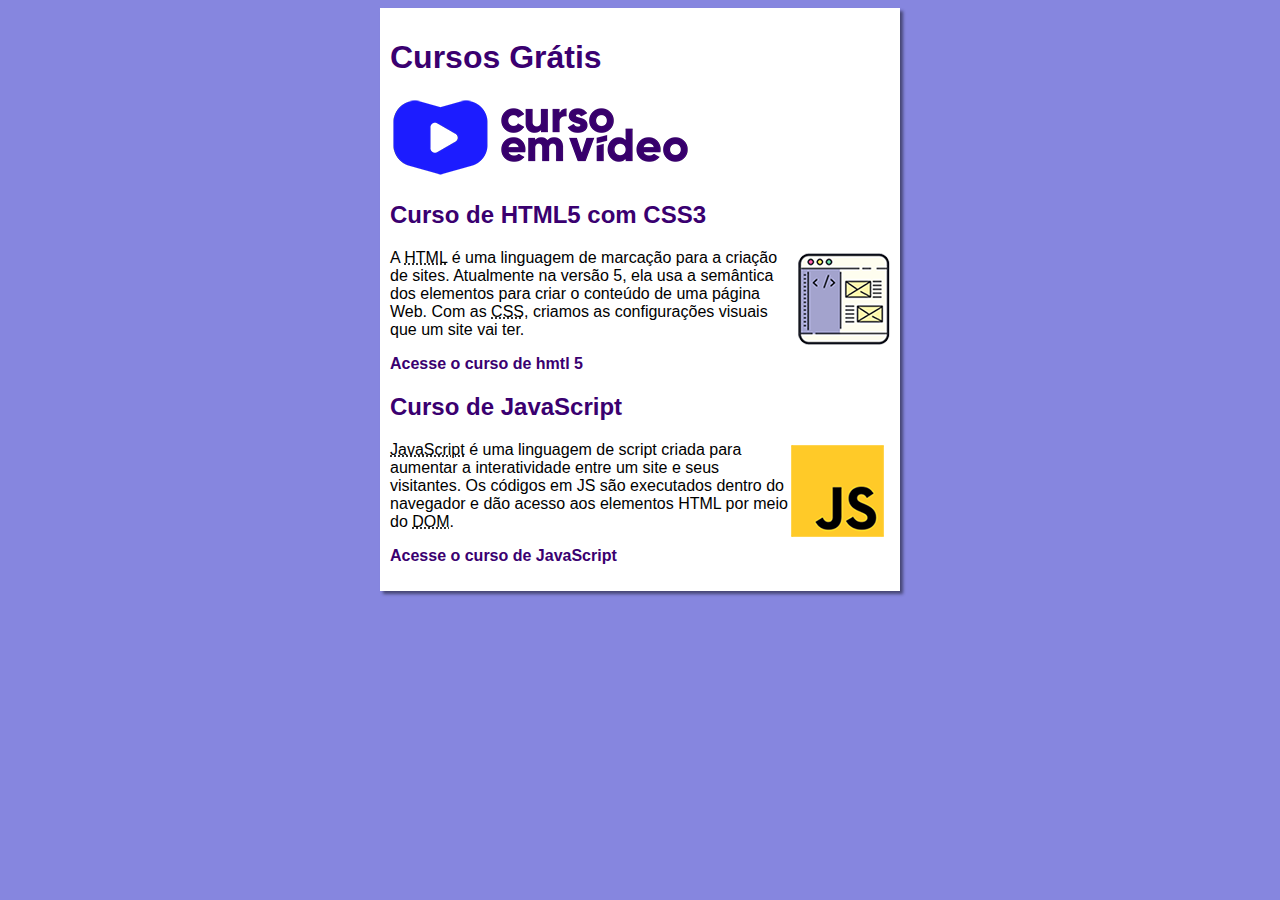
<file: Index.html>
<!DOCTYPE html>
<html lang="pt-br">
<head>
    <meta charset="UTF-8">
    <meta name="viewport" content="width=device-width, initial-scale=1.0">
    <title>Site Jhow Slow</title>
    <link rel="stylesheet" href="Estilos/style.css">
</head>
<body>
    <main>
        <header>            
            <h1>Cursos Grátis</h1>
            <img src="imagens/curso-em-video-cor.png" alt="Curso em Vídeo">
        </header>
        <article>
            <h2>Curso de HTML5 com CSS3</h2>
            <img class="lado" src="imagens/curso-html-css.png" alt="Curso HTML">
            <p>A <abbr title="HyperText Markup Language">HTML</abbr> é uma linguagem de marcação para a criação de sites. Atualmente na versão 5, ela usa a semântica dos elementos para criar o conteúdo de uma página Web. Com as <abbr title="Cascading Style Sheets">CSS</abbr>, criamos as configurações visuais que um site vai ter.</p>
            <p> <a href="curso-html.html"> Acesse o curso de hmtl 5</a></p>
        </article>
        <article>
            <h2>Curso de JavaScript</h2>
            <img class="lado" src="imagens/curso-javascript.png" alt="Curso JS">
            <p><abbr title="JavaScript">JavaScript</abbr> é uma linguagem de script criada para aumentar a interatividade entre um site e seus visitantes. Os códigos em JS são executados dentro do navegador e dão acesso aos elementos HTML por meio do <abbr title="Document Object Model">DOM</abbr>.</p>
            <p><a href="curso-js.html">Acesse o curso de JavaScript</a></p>
        </article>
    </main>
</body>
</html>
</file>
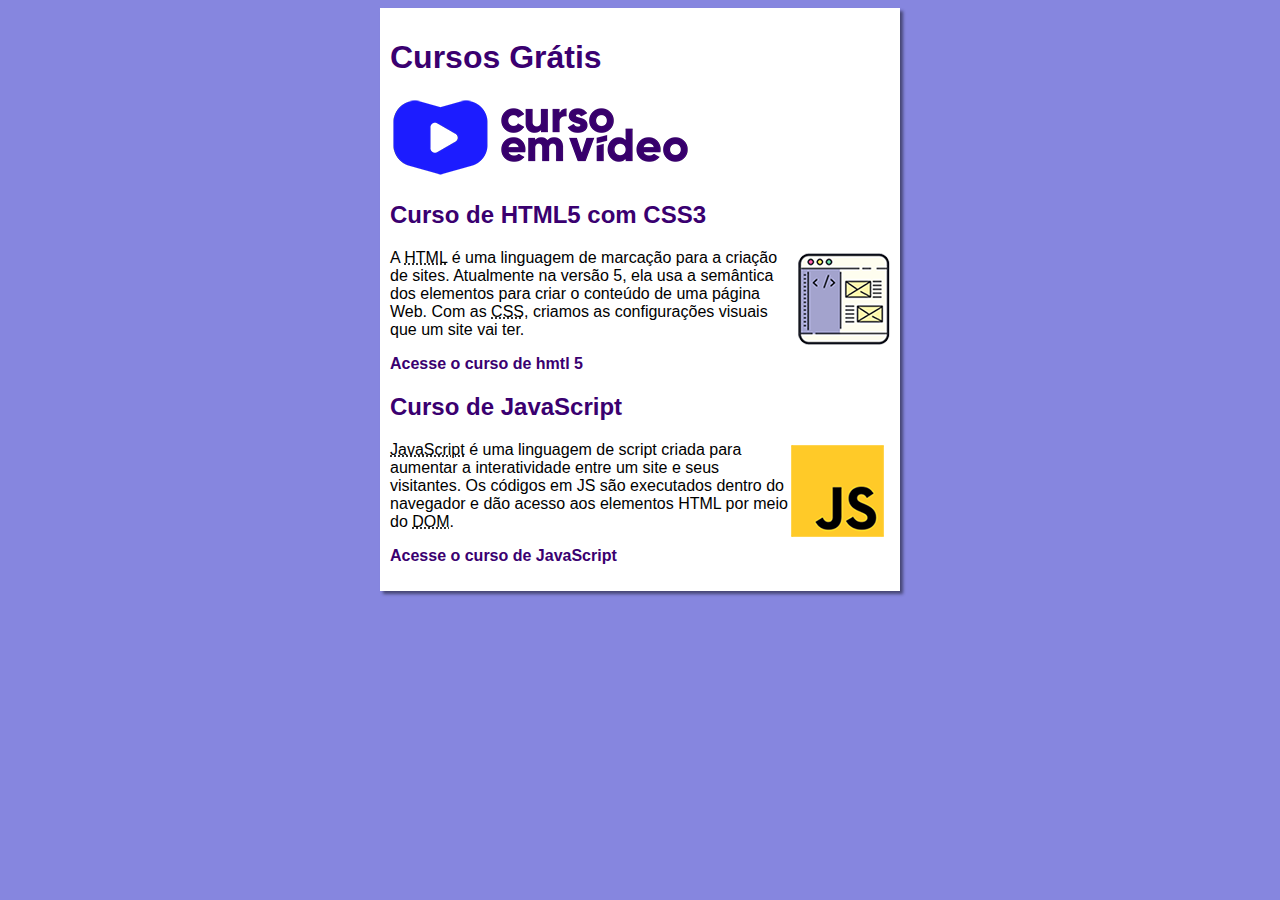
<file: index.html>
<!DOCTYPE html>
<html lang="pt-br">
<head>
    <meta charset="UTF-8">
    <meta name="viewport" content="width=device-width, initial-scale=1.0">
    <title>Site Jhow Slow</title>
    <link rel="stylesheet" href="Estilos/style.css">
</head>
<body>
    <main>
        <header>            
            <h1>Cursos Grátis</h1>
            <img src="imagens/curso-em-video-cor.png" alt="Curso em Vídeo">
        </header>
        <article>
            <h2>Curso de HTML5 com CSS3</h2>
            <a href="curso-html.html" ><img class="lado" src="imagens/curso-html-css.png" alt="Curso HTML"></a>
            <p>A <abbr title="HyperText Markup Language">HTML</abbr> é uma linguagem de marcação para a criação de sites. Atualmente na versão 5, ela usa a semântica dos elementos para criar o conteúdo de uma página Web. Com as <abbr title="Cascading Style Sheets">CSS</abbr>, criamos as configurações visuais que um site vai ter.</p>
            <p> <a href="curso-html.html"> Acesse o curso de hmtl 5</a></p>
        </article>
        <article>
            <h2>Curso de JavaScript</h2>
            <a href="curso-js.html">  <img class="lado" src="imagens/curso-javascript.png" alt="Curso JS"> </a>
            <p><abbr title="JavaScript">JavaScript</abbr> é uma linguagem de script criada para aumentar a interatividade entre um site e seus visitantes. Os códigos em JS são executados dentro do navegador e dão acesso aos elementos HTML por meio do <abbr title="Document Object Model">DOM</abbr>.</p>
            <p><a href="curso-js.html">Acesse o curso de JavaScript</a></p>
        </article>
    </main>
</body>
</html>
</file>
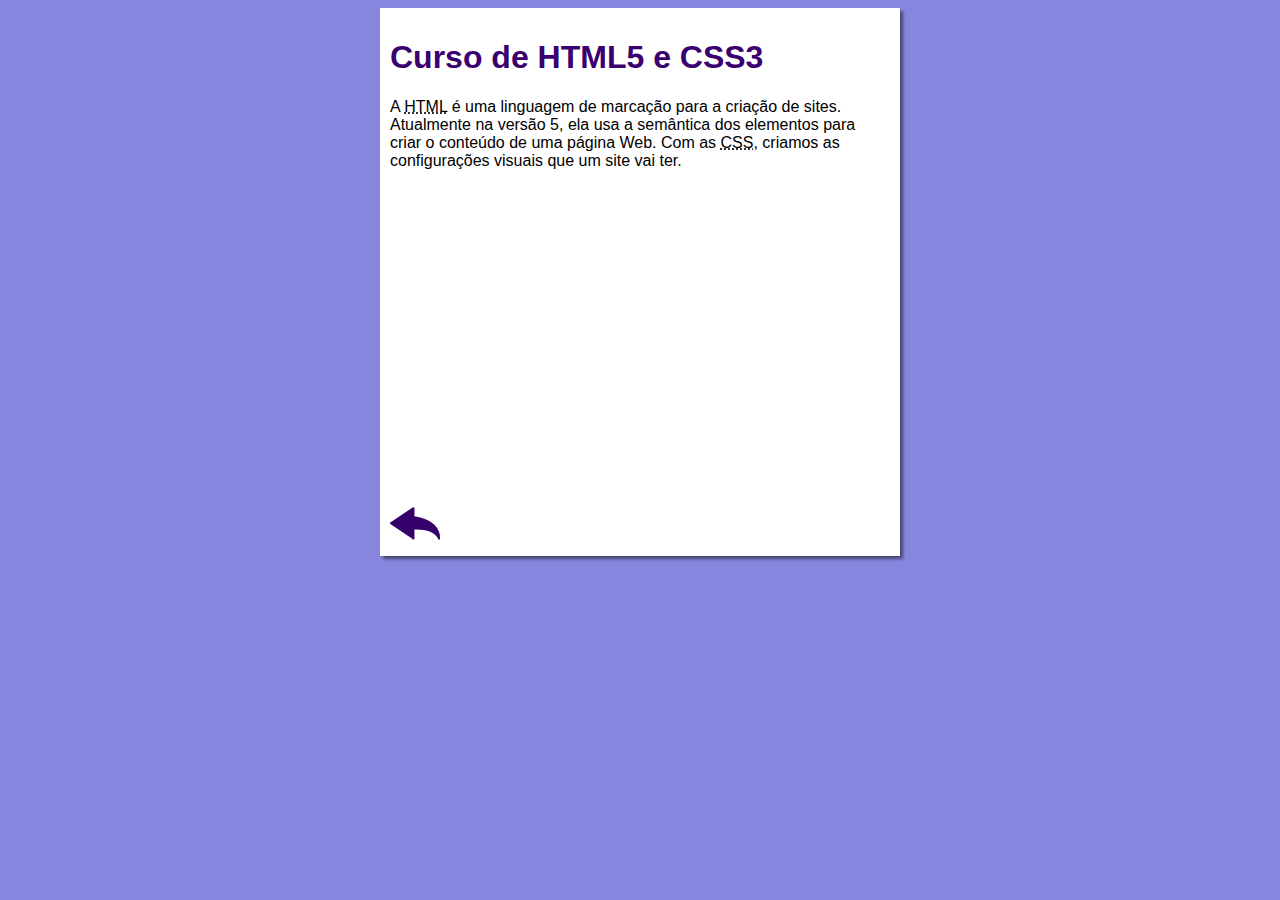
<file: curso-html.html>
<!DOCTYPE html>
<html lang="pt-br">
<head>
    <meta charset="UTF-8">
    <meta name="viewport" content="width=device-width, initial-scale=1.0">
    <title>Curso de HTML</title>
    <link rel="stylesheet" href="Estilos/style.css">
</head>
<body>
    <main>
        <header>
            <h1>Curso de HTML5 e CSS3</h1>
        </header>
        <article>
            <p>A <abbr title="HyperText Markup Language">HTML</abbr> é uma linguagem de marcação para a criação de sites. Atualmente na versão 5, ela usa a semântica dos elementos para criar o conteúdo de uma página Web. Com as <abbr title="Cascading Style Sheets">CSS</abbr>, criamos as configurações visuais que um site vai ter.</p>

            <iframe width="460" height="315" src="https://www.youtube.com/embed/riSVzwlSnhw" frameborder="0" allow="accelerometer; autoplay; encrypted-media; gyroscope; picture-in-picture" allowfullscreen></iframe>

            <a href="index.html"> <img src="imagens/btn-back.png" alt="Voltar"></a>
            
        </article>
    </main>
</body>
</html>
</file>
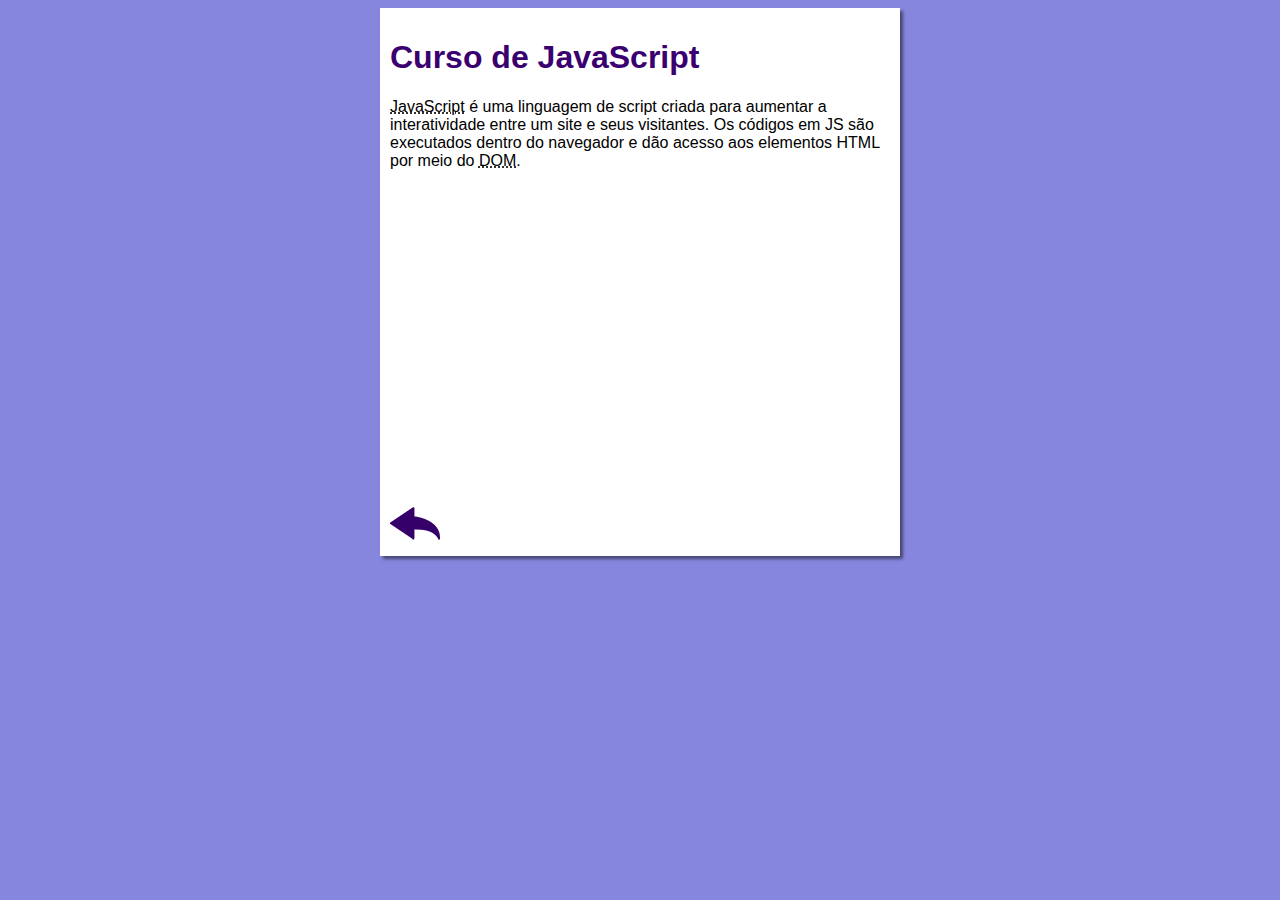
<file: curso-js.html>
<!DOCTYPE html>
<html lang="pt-br">
<head>
    <meta charset="UTF-8">
    <meta name="viewport" content="width=device-width, initial-scale=1.0">
    <title>Curso de JavaScript</title>
    <link rel="stylesheet" href="Estilos/style.css">
</head>
<body>
    <main>
        <header>
            <h1>Curso de JavaScript</h1>
        </header>
        <article>
            <p><abbr title="JavaScript">JavaScript</abbr> é uma linguagem de script criada para aumentar a interatividade entre um site e seus visitantes. Os códigos em JS são executados dentro do navegador e dão acesso aos elementos HTML por meio do <abbr title="Document Object Model">DOM</abbr>.</p>

            <iframe width="460" height="315" src="https://www.youtube.com/embed/BXqUH86F-kA" frameborder="0" allow="accelerometer; autoplay; encrypted-media; gyroscope; picture-in-picture" allowfullscreen></iframe>

            <a href="index.html"><img src="imagens/btn-back.png" alt="Voltar"></a>
        </article>
    </main>
</body>
</html>
</file>
<file: Estilos/style.css>
*{
    font-family: Arial, Helvetica, sans-serif;
    font-size:  16px;
}

body {
    background-color: rgb(134, 134, 223);
}

main {
    background-color: rgb(255, 255, 255);
    width: 500px;
    margin: auto;
    padding: 10px;
    box-shadow: 3px 3px 3px rgba(0, 0, 0, 0.473);
}

h1 {
    font-size: 2em;
    color: rgb(58, 0, 112);
}

h2 {
    font-size: 1.5em;
    color: rgb(58, 0, 112);
}

img.lado {
    float: right;
}

a {
    text-decoration: none;
    font-weight: bold;
    color: rgb(58, 0, 112);
}

a:hover {
    text-decoration: underline;
    color: rgb(26, 26, 255);
}
</file>
